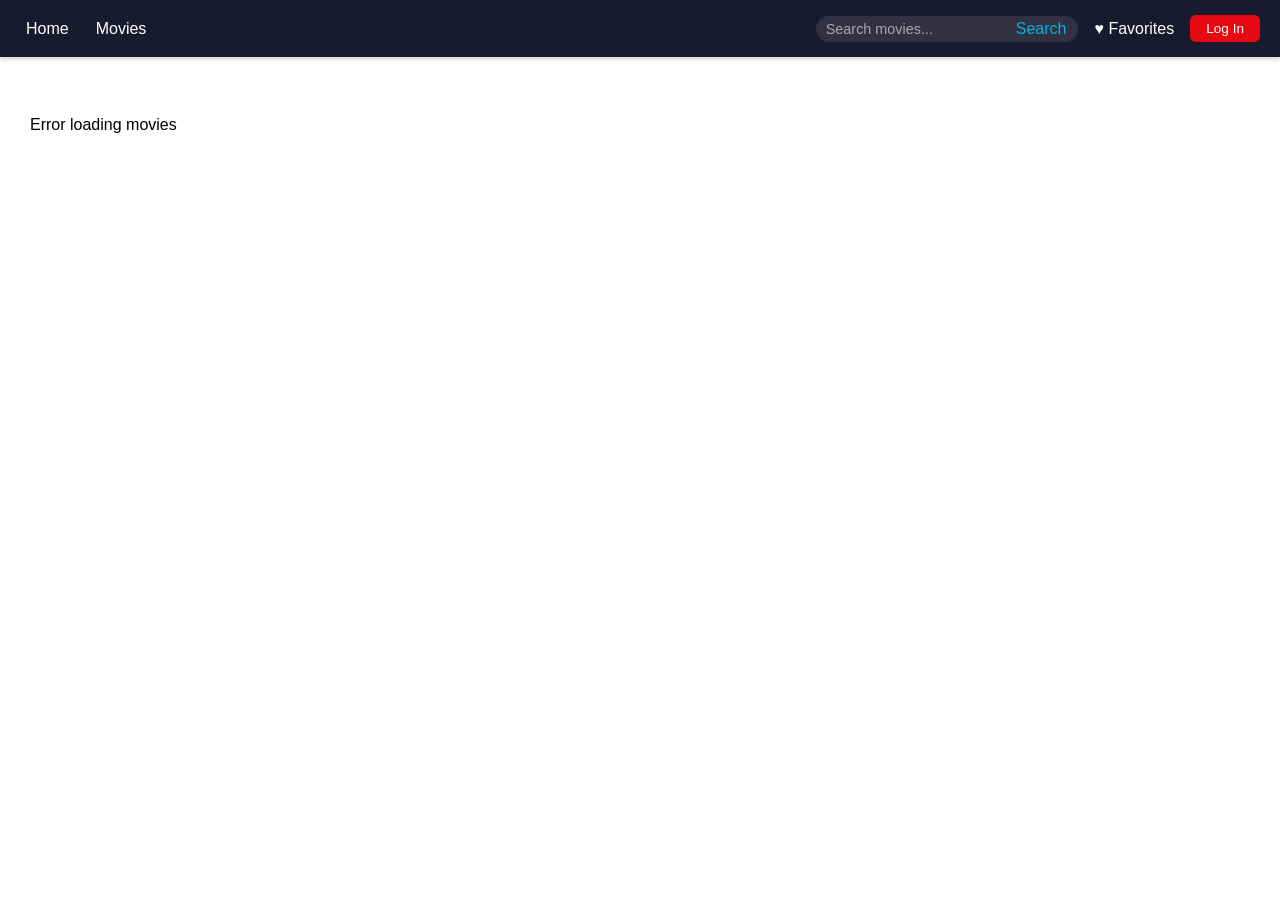
<file: index.html>
<!DOCTYPE html>
<html>
<head>
    <title>Movie App</title>
    <script src="https://code.jquery.com/jquery-3.6.0.min.js"></script>
    <script src="https://cdn.auth0.com/js/auth0-spa-js/2.0/auth0-spa-js.production.js"></script>
    <link rel="stylesheet" href="stylish.css">
</head>

<body>

<div class="navbar">
    <div class="nav-left">
        <button id="homeBtn">Home</button>

        <div class="dropdown">
            <button class="dropbtn">Movies</button>
            <div class="dropdown-content">
                <a href="#" data-category="popular">Popular</a>
                <a href="#" data-category="top_rated">Top Rated</a>
                <a href="#" data-category="now_playing">Now Playing</a>
                <a href="#" data-category="upcoming">Upcoming</a>
            </div>
        </div>
    </div>

    <div class="nav-right">
        <div class="search-bar">
            <input type="text" id="searchInput" placeholder="Search movies...">
            <button id="searchSubmit">Search</button>
        </div>

        <button id="favBtn">&#9829; Favorites</button>
        <span id="navUserName" style="display:none;"></span>
        <button id="loginBtn">Log In</button>
        <button id="logoutBtn" style="display:none;">Log Out</button>
    </div>
</div>

<div id="homeView"></div>

<div id="favView" style="display:none;">
    <h2 class="category-title">My Favorites</h2>
    <div id="favResults" class="movie-grid"></div>
    <p id="favEmpty" style="display:none; text-align:center; color:#aaa;">No favorites yet. Click ♥ on any movie to save it!</p>
</div>

<script src="scri.js"></script>

</body>
</html>
</file>
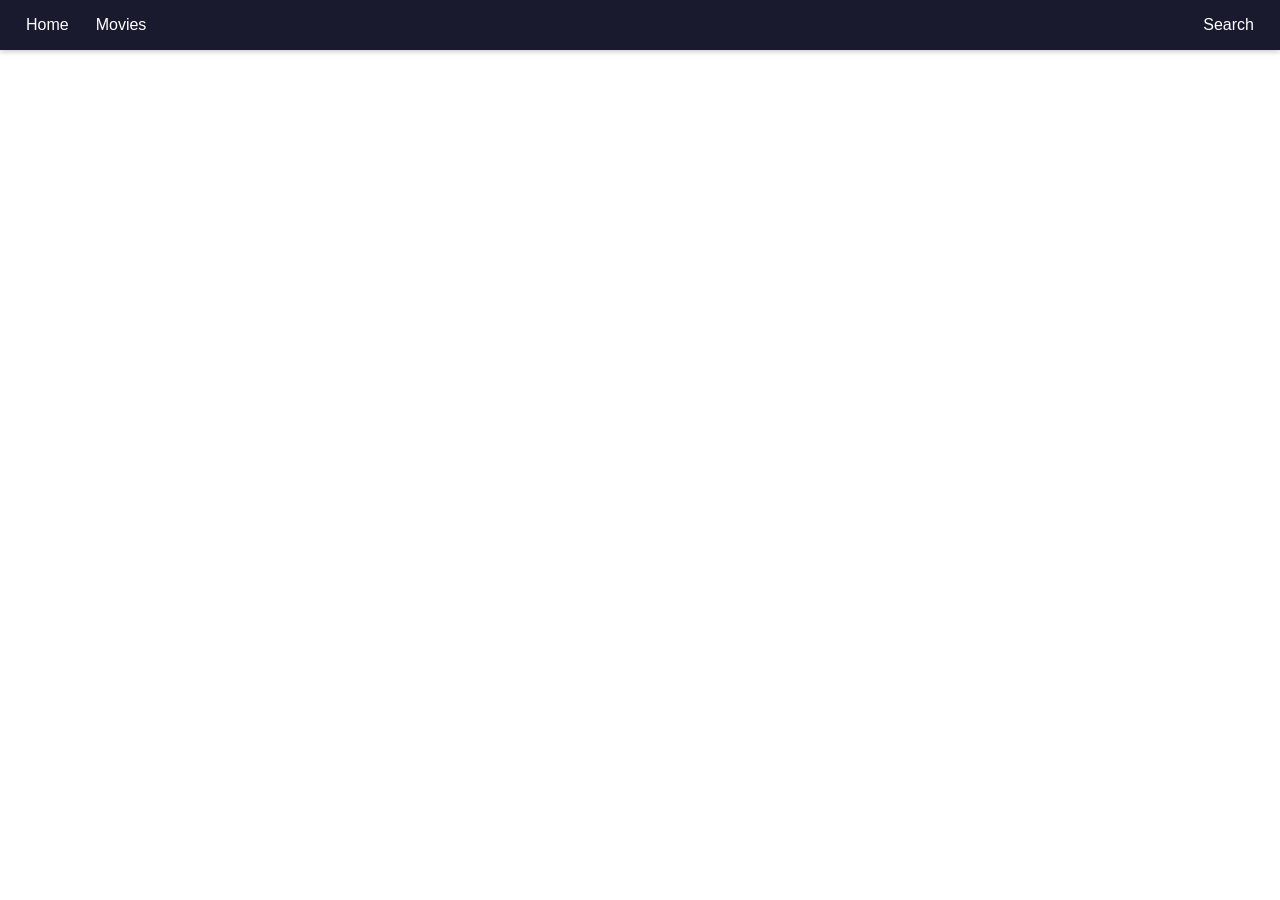
<file: Movie page.html>
<!DOCTYPE html>
<html>
<head>
  <title>Movie App</title>
  <script src="https://code.jquery.com/jquery-3.6.0.min.js"></script>
  <link rel="stylesheet" href="stylish.css">
</head>
<style>
    body {
        margin: 0;
        padding: 30px;
        font-family: Arial, sans-serif;
    }
</style>

<body>


  <div class="navbar">
  <div class="nav-left">
    <button id="homeBtn">Home</button>

    <div class="dropdown">
      <button class="dropbtn">Movies</button>
      <div class="dropdown-content">
        <a href="#" data-category="popular">Popular</a>
        <a href="#" data-category="top_rated">Top Rated</a>
        <a href="#" data-category="now_playing">Now Playing</a>
        <a href="#" data-category="upcoming">Upcoming</a>
      </div>
    </div>
  </div>

  <div class="nav-right">
    <button id="searchBtn">Search</button>
  </div>
</div>

<div id="homeView"></div>
  <div id="searchView" style="display:none;">
    <input type="text" id="searchInput" placeholder="Search movies...">
    <button id="searchSubmit">Search</button>
    <div id="searchResults"></div>
  </div>


<script src="scri.js"></script>

</body>
</html>
</file>
<file: stylish.css>
/*  Grid / Movie Cards  */
.movie-grid {
  display: grid;
  grid-template-columns: repeat(4, 1fr); /* For 4 per row */
  gap: 20px;
  max-width: 900px;  /* controls total width */
  margin: 0 auto;
}

/* Tablet */
@media (max-width: 900px) {
  .movie-grid {
    grid-template-columns: repeat(2, 1fr);
  }
}

/* Mobile */
@media (max-width: 500px) {
  .movie-grid {
    grid-template-columns: 1fr;
  }
}

.movie-card {
  position: relative;
  width: 100%;
  border-radius: 8px;
  overflow: hidden;
  box-shadow: 0 2px 8px rgba(0,0,0,0.2);
  cursor: pointer;
  transition: transform 0.2s, box-shadow 0.2s;
  background: #1c1c1c;
  text-align: center;
  color: #fff;
  font-family: Arial, sans-serif;
}

.movie-card img {
  width: 100%;
  height: 270px;
  object-fit: cover;
}

.movie-card h3 {
  font-size: 1rem;
  margin: 5px 0;
}

.movie-card p {
  font-size: 0.75rem;
  padding: 5px;
  color: #ddd;
  max-height: 60px;
  overflow: hidden;
  text-overflow: ellipsis;
}

.movie-card:hover {
  transform: scale(1.05);
  box-shadow: 0 6px 16px rgba(0,0,0,0.3);
}

.fav-btn {
  position: absolute;
  top: 8px;
  right: 8px;
  background: rgba(0, 0, 0, 0.55);
  border: none;
  border-radius: 50%;
  width: 32px;
  height: 32px;
  font-size: 1rem;
  color: #fff;
  cursor: pointer;
  display: flex;
  align-items: center;
  justify-content: center;
  transition: background 0.2s, transform 0.15s;
  z-index: 10;
}

.fav-btn:hover {
  background: rgba(0, 0, 0, 0.8);
  transform: scale(1.15);
}

.fav-btn.active {
  color: #e74c3c;
  background: rgba(0, 0, 0, 0.7);
}

.fav-btn-detail {
  margin-top: 12px;
  padding: 8px 18px;
  background: #1c1c1c;
  border: 2px solid #555;
  color: #fff;
  border-radius: 20px;
  font-size: 0.95rem;
  cursor: pointer;
  transition: border-color 0.2s, color 0.2s, background 0.2s;
}

.fav-btn-detail:hover {
  border-color: #e74c3c;
  color: #e74c3c;
}

.fav-btn-detail.active {
  border-color: #e74c3c;
  color: #e74c3c;
  background: rgba(231, 76, 60, 0.1);
}

.remove-fav-btn {
  display: block;
  width: calc(100% - 16px);
  margin: 4px 8px 8px;
  padding: 5px;
  background: transparent;
  border: 1px solid #555;
  color: #aaa;
  border-radius: 5px;
  cursor: pointer;
  font-size: 0.75rem;
  transition: border-color 0.2s, color 0.2s;
}

.remove-fav-btn:hover {
  border-color: #e74c3c;
  color: #e74c3c;
}

.category-title {
  text-align: center;
  font-size: 1.8rem;
  margin-bottom: 20px;
  color: #0d253f;
}

/*  Detailed View (Once you click on movie)  */
#homeView.detailed-view {
  display: flex;
  flex-wrap: wrap;
  gap: 20px;
  color: #2c2b2b;
  font-family: Arial, sans-serif;
}

.movie-detail-row {
  display: flex;
  gap: 20px;
  flex-wrap: wrap;
  align-items: flex-start;
}

#homeView.detailed-view img {
  width: 300px;
  height: auto;
  border-radius: 8px;
  object-fit: contain;
}

#homeView.detailed-view .person-card img {
  width: 100%;
  height: 160px;
  object-fit: cover;
  background: #000;
}

.movie-info {
  max-width: 600px;
}

.movie-info h2 {
  font-size: 2rem;
  margin: 0;
}

.movie-info p,
.movie-info ul,
.movie-info h3 {
  color: #7d7d7d;
  line-height: 1.4;
}

.movie-info .rating {
  font-size: 1.2rem;
  color: #f5c518; /* gold */
  margin: 5px 0;
}

.movie-info .genres {
  margin: 5px 0;
}

.movie-info .genres span {
  background: #555;
  color: #fff;
  padding: 3px 8px;
  margin-right: 5px;
  border-radius: 12px;
  font-size: 0.8rem;
}

/*  Cast & Crew  */
.cast-list {
  margin-top: 15px;
}

.cast-list li {
  list-style: none;
  margin-bottom: 5px;
}

.person-row {
  display: flex;
  flex-wrap: wrap;
  gap: 10px;
  justify-content: flex-start;
}

.person-card {
  width: 120px; /* fixed width */
  background: #1c1c1c;
  border-radius: 8px;
  flex-direction: column;
  overflow: hidden;
  text-align: center;
  color: #fff;
  font-family: Arial, sans-serif;
  cursor: default;
  transition: transform 0.2s, box-shadow 0.2s;
}

.person-card:hover {
  transform: scale(1.05);
  box-shadow: 0 4px 12px rgba(0,0,0,0.4);
}

.person-card img {
  width: 100%;
  height: 160px; /* fixed height for uniformity */
  min-height: 160px;
  object-fit: cover;
  background: #000;
  display: block;
}

.person-card p {
  margin: 5px 0;
  font-size: 0.75rem;
  color: #ddd;
  line-height: 1.2;
}

.hidden-person {
  display: none;
}

.view-more-btn {
  display: inline-block;
  margin: 10px 0 20px 0;
  padding: 6px 12px;
  background: #01b4e4;
  color: white;
  border: none;
  border-radius: 5px;
  cursor: pointer;
  font-size: 0.9rem;
}


/*  Back Button  */
#backBtn{
  display: inline-block;
  margin: 10px 0;
  padding: 6px 12px;
  background: #01b4e4;
  color: white;
  border: none;
  border-radius: 5px;
  cursor: pointer;
  font-size: 0.9rem;
}

.view-more-btn {
  margin: 10px 0 20px 0; /* unique spacing */
}



/*  Navbar  */
.navbar {
  display: flex;
  justify-content: space-between;
  align-items: center;
  background: #1a1a2e;
  padding: 15px 20px;  /* slightly more padding makes it taller */
  color: white;
  position: fixed;      /* stick to top */
  top: 0;
  left: 0;
  right: 0;
  z-index: 1000;        /* stay above movies */
  box-shadow: 0 2px 5px rgba(0,0,0,0.2); /* shadow */
}

/* Left side */
.nav-left {
  display: flex;
  align-items: center;
  gap: 15px;
}

/* Right side */
.nav-right {
    display: flex;
    align-items: center;
    gap: 10px;
}

/* Buttons */
.navbar button {
  background: none;
  border: none;
  color: white;
  font-size: 1rem;
  cursor: pointer;
}

.navbar button:hover {
  color: #01b4e4;
}

/* Push page content below navbar */
#homeView, #searchView, #favView {
  padding-top: 70px;
}

.search-bar {
  display: flex;
  align-items: center;
  background: rgba(255, 255, 255, 0.1);
  border-radius: 20px;
  padding: 4px 8px;
  gap: 4px;
  transition: background 0.2s;
}

.search-bar:focus-within {
  background: rgba(255, 255, 255, 0.18);
  outline: 1px solid #01b4e4;
}

.search-bar input {
  background: transparent;
  border: none;
  outline: none;
  color: white;
  font-size: 0.9rem;
  width: 180px;
}

.search-bar input::placeholder { color: #aaa; }

.search-bar button {
  background: none;
  border: none;
  color: #01b4e4;
  font-size: 1rem;
  cursor: pointer;
  padding: 0 4px;
}

.search-bar button:hover { color: white; }

@media (max-width: 600px) {
  .search-bar input { width: 110px; }
}

/* Dropdown */
.dropdown {
  position: relative;
  display: inline-block;
}

.dropdown-content {
  display: block;
  position: absolute;
  background: #1c1c1c;
  min-width: 150px;
  border-radius: 6px;
  overflow: hidden;
  top: 30px;
  visibility: hidden;
  opacity: 0;
  pointer-events: none;
  transition: opacity 0.2s;
  z-index: 1000;
}

.dropdown-content a {
  display: block;
  padding: 10px;
  color: white;
  text-decoration: none;
}

.dropdown-content a:hover {
  background: #333;
}

/* Shows dropdown on hover */
.dropdown:hover .dropdown-content {
  visibility: visible;
  opacity: 1;
}


/* Load more button */
#loadMoreBtn {
  display: block;
  margin: 20px auto;
  width: 90%;
  max-width: 300px;
  padding: 12px;
  background: #01b4e4; /* same TMDB blue */
  color: white;
  border: none;
  border-radius: 6px;

  font-size: 1rem;
  cursor: pointer;
}

#loadMoreBtn {
  transition: all 0.2s ease;
}

#loadMoreBtn:hover {
  transform: scale(1.05);
  background: #0396c7;
}

/* ===================== AUTH0 LOGIN SCREEN ===================== */
body {
  margin: 0;
  padding: 30px;
  font-family: Arial, sans-serif;
}

/* ===================== NAVBAR AUTH BUTTONS ===================== */
#loginBtn {
  padding: 6px 16px;
  font-size: 0.85rem;
  background-color: #e50914;
  color: white;
  border: none;
  border-radius: 6px;
  cursor: pointer;
  transition: background 0.2s;
}

#loginBtn:hover {
  background-color: #c40812;
}

#logoutBtn {
  padding: 6px 14px;
  font-size: 0.85rem;
  background: transparent;
  color: #aaa;
  border: 1px solid #aaa;
  border-radius: 6px;
  cursor: pointer;
  transition: color 0.2s, border-color 0.2s;
}

#logoutBtn:hover {
  color: white;
  border-color: white;
}

#navUserName {
  font-size: 0.85rem;
  color: #ccc;
  margin-right: 4px;
}
</file>
